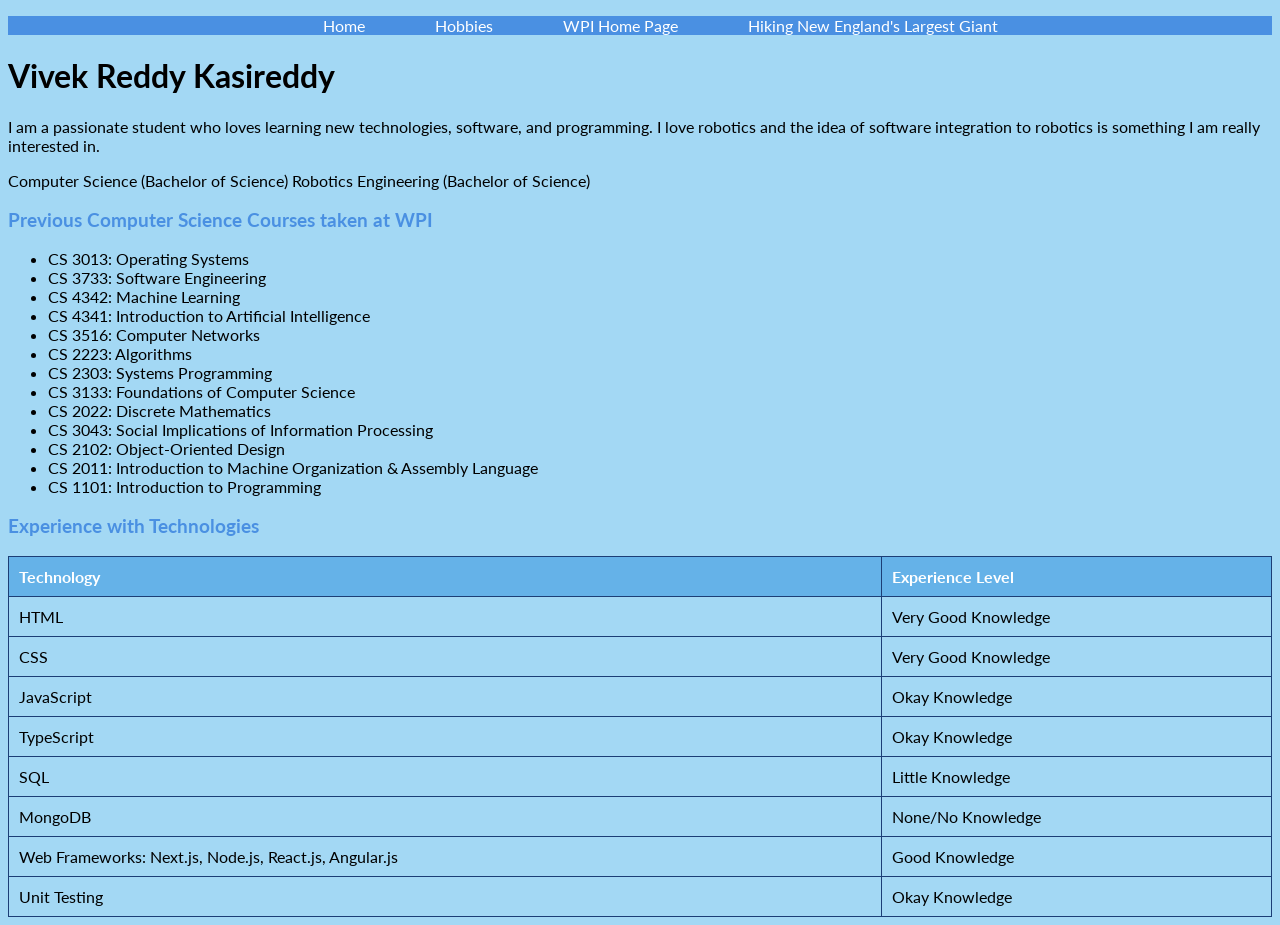
<file: index.html>
<!doctype html>
<html lang="en" xmlns="http://www.w3.org/1999/html">
  <head>
    <title>CS4241 Assignment 1</title>
    <meta charset="utf-8">
    <link rel="stylesheet" type="text/css" href="styles.css">
    <link href="https://fonts.googleapis.com/css2?family=Lato:wght@400;700&display=swap" rel="stylesheet">
    <link rel="stylesheet" type="text/css" href="styles.css">
  </head>
  <body>
  <nav>
    <div class="navbar">
    <ul>
      <li><a href="index.html">Home</a></li>
      <li><a href="hobby.html">Hobbies</a></li>
      <li><a href="https://www.wpi.edu/">WPI Home Page</a> </li>
      <li><a href="https://www.alltrails.com/trail/us/new-hampshire/tuckerman-ravine-trail-to-mount-washington">Hiking New England's Largest Giant</a></li>
    </ul>
    </div>
  </nav>
    <h1>Vivek Reddy Kasireddy</h1>
    <p>
      I am a passionate student who loves learning new technologies, software, and programming.
      I love robotics and the idea of software integration to robotics is something I am really interested in.
    </p>
    <p>
      Computer Science (Bachelor of Science)
      Robotics Engineering (Bachelor of Science)
    </p>
    <h3>Previous Computer Science Courses taken at WPI</h3>
    <ul>
      <li>CS 3013: Operating Systems</li>
      <li>CS 3733: Software Engineering</li>
      <li>CS 4342: Machine Learning</li>
      <li>CS 4341: Introduction to Artificial Intelligence</li>
      <li>CS 3516: Computer Networks</li>
      <li>CS 2223: Algorithms</li>
      <li>CS 2303: Systems Programming</li>
      <li>CS 3133: Foundations of Computer Science</li>
      <li>CS 2022: Discrete Mathematics</li>
      <li>CS 3043: Social Implications of Information Processing</li>
      <li>CS 2102: Object-Oriented Design</li>
      <li>CS 2011: Introduction to Machine Organization & Assembly Language</li>
      <li>CS 1101: Introduction to Programming</li>
    </ul>
    <h3>Experience with Technologies</h3>
    <table border="2"; cellpadding="10">
      <thead>
      <tr>
        <th>Technology</th>
        <th>Experience Level</th>
      </tr>
      </thead>
      <tbody>
      <tr>
        <td>HTML</td>
        <td>Very Good Knowledge</td>
      </tr>
      <tr>
        <td>CSS</td>
        <td>Very Good Knowledge</td>
      </tr>
      <tr>
        <td>JavaScript</td>
        <td>Okay Knowledge</td>
      </tr>
      <tr>
        <td>TypeScript</td>
        <td>Okay Knowledge</td>
      </tr>
      <tr>
        <td>SQL</td>
        <td>Little Knowledge</td>
      </tr>
      <tr>
        <td>MongoDB</td>
        <td>None/No Knowledge</td>
      </tr>
      <tr>
        <td>Web Frameworks: Next.js, Node.js, React.js, Angular.js</td>
        <td>Good Knowledge</td>
      </tr>
      <tr>
        <td>Unit Testing</td>
        <td>Okay Knowledge</td>
      </tr>
      </tbody>
    </table>
  </body>
</html>
</file>
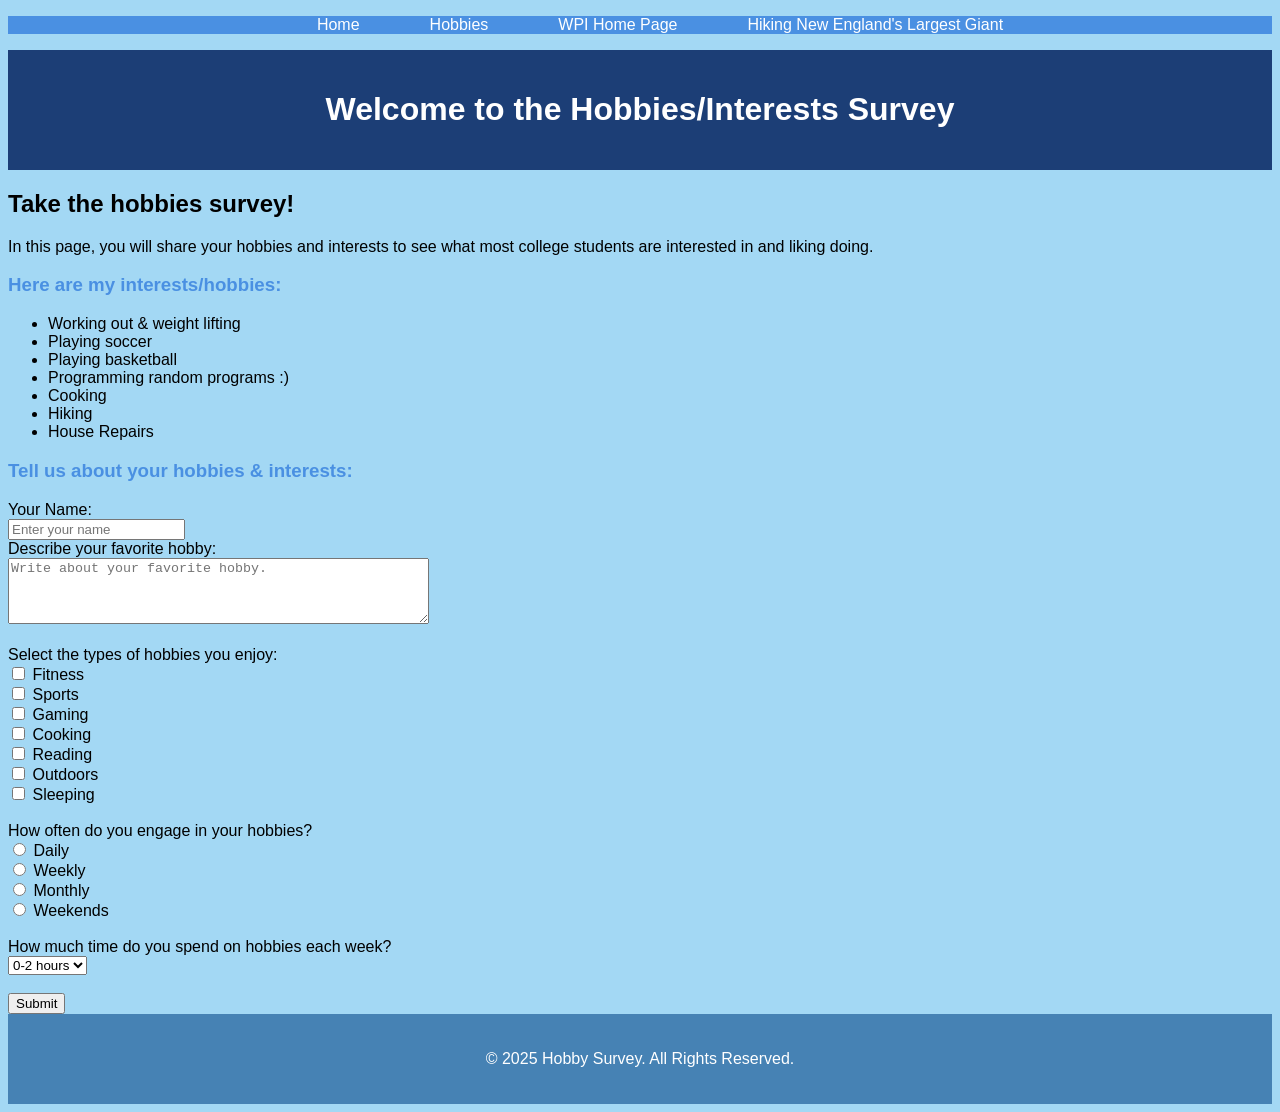
<file: hobby.html>
<!DOCTYPE html>
<html lang="en">
<head>
    <meta charset="UTF-8">
    <meta name="viewport" content="width=device-width, initial-scale=1.0">
    <link rel="stylesheet" type="text/css" href="styles.css">
    <title>Hobbies/Interests Survey</title>
</head>
<body>
<nav>
    <div class="navbar1">
    <ul>

        <li><a href="index.html">Home</a></li>
        <li><a href="hobby.html">Hobbies</a></li>
        <li><a href="https://www.wpi.edu/">WPI Home Page</a> </li>
        <li><a href="https://www.alltrails.com/trail/us/new-hampshire/tuckerman-ravine-trail-to-mount-washington">Hiking New England's Largest Giant</a></li>
    </ul>
    </div>
</nav>
    <header>
        <h1>Welcome to the Hobbies/Interests Survey</h1>
    </header>
    <main>
        <h2>Take the hobbies survey!</h2>
        <p>In this page, you will share your hobbies and interests to see what most college students are interested in and liking doing.</p>

        <h3>Here are my interests/hobbies:</h3>
    <ul>
        <li>Working out & weight lifting</li>
        <li>Playing soccer</li>
        <li>Playing basketball</li>
        <li>Programming random programs :)</li>
        <li>Cooking</li>
        <li>Hiking</li>
        <li>House Repairs</li>

    </ul>
        <section>
            <h3>Tell us about your hobbies & interests:</h3>
            <form>
                <label for="name">Your Name:</label><br>
                <input type="text" id="name" name="name" placeholder="Enter your name"><br>
                <label for="description">Describe your favorite hobby:</label><br>
                <textarea id="description" name="description" rows="4" cols="50" placeholder="Write about your favorite hobby."></textarea><br><br>

                <label>Select the types of hobbies you enjoy:</label><br>
                <input type="checkbox" id="fitness" name="hobby" value="fitness">
                <label for="fitness">Fitness</label><br>
                <input type="checkbox" id="sports" name="hobby" value="sports">
                <label for="sports">Sports</label><br>
                <input type="checkbox" id="gaming" name="hobby" value="gaming">
                <label for="gaming">Gaming</label><br>
                <input type="checkbox" id="cooking" name="hobby" value="cooking">
                <label for="cooking">Cooking</label><br>
                <input type="checkbox" id="reading" name="hobby" value="reading">
                <label for="reading">Reading</label><br>
                <input type="checkbox" id="outdoors" name="hobby" value="outdoors">
                <label for="outdoors">Outdoors</label><br>
                <input type="checkbox" id="sleeping" name="hobby" value="sleeping">
                <label for="sleeping">Sleeping</label><br><br>

                <label>How often do you engage in your hobbies?</label><br>
                <input type="radio" id="daily" name="occurrence" value="daily">
                <label for="daily">Daily</label><br>
                <input type="radio" id="weekly" name="occurrence" value="weekly">
                <label for="weekly">Weekly</label><br>
                <input type="radio" id="monthly" name="occurrence" value="monthly">
                <label for="monthly">Monthly</label><br>
                <input type="radio" id="weekends" name="occurrence" value="weekends">
                <label for="weekends">Weekends</label><br><br>

                <label for="time-spent">How much time do you spend on hobbies each week?</label><br>
                <select id="time-spent" name="time-spent">
                    <option value="0-2">0-2 hours</option>
                    <option value="3-4">3-4 hours</option>
                    <option value="5-6">5-6 hours</option>
                    <option value="6+">6+ hours</option>
                </select><br><br>

                <button type="submit">Submit</button>
            </form>
        </section>
    </main>
<footer>
    <p>&copy; 2025 Hobby Survey. All Rights Reserved.</p>
</footer>
</body>
</html>
</file>
<file: styles.css>
/* Define the blue color palette */
:root {
    --color-light-blue: #A3D8F4;
    --color-medium-blue: #4A90E2;
    --color-dark-blue: #1C3E76;
    --color-sky-blue: #65B2E8;
    --color-steel-blue: #4682B4;
}
body {
    background-color: var(--color-light-blue);
    font-family: 'Lato', sans-serif;
}

header {
    background-color: var(--color-dark-blue);
    color: white;
    padding: 20px;
    text-align: center;
    font-family: 'Lato', sans-serif;
}


nav .navbar {
    background-color: var(--color-medium-blue);
}

nav .navbar ul {
    list-style: none;
    display: flex;
    justify-content: center;
    font-family: 'Lato', sans-serif;
}
nav .navbar1 ul {
    list-style: none;
    display: flex;
    justify-content: center;
    font-family: 'Lato', sans-serif;
}

nav .navbar1 {
    background-color: var(--color-medium-blue);
}


nav .navbar ul li {
    margin: 0 15px;
}

nav .navbar1 ul li {
    margin: 0 15px;
}

nav .navbar ul li a {
    color: white;
    text-decoration: none;
    padding: 10px 20px;
}

nav .navbar1 ul li a {
    color: white;
    text-decoration: none;
    padding: 10px 20px;
}



h3 {
    color: var(--color-medium-blue);
    font-family: 'Lato', sans-serif;
}

footer {
    background-color: var(--color-steel-blue);
    color: white;
    text-align: center;
    padding: 20px;
    font-family: 'Lato', sans-serif;
}

table {
    width: 100%;
    border-collapse: collapse;
}

table, th, td {
    border: 1px solid var(--color-dark-blue);
    font-family: 'Lato', sans-serif;
}

th, td {
    padding: 10px;
    text-align: left;
}

th {
    background-color: var(--color-sky-blue);
    color: white;
}

td {
    background-color: var(--color-light-blue);
}
</file>
